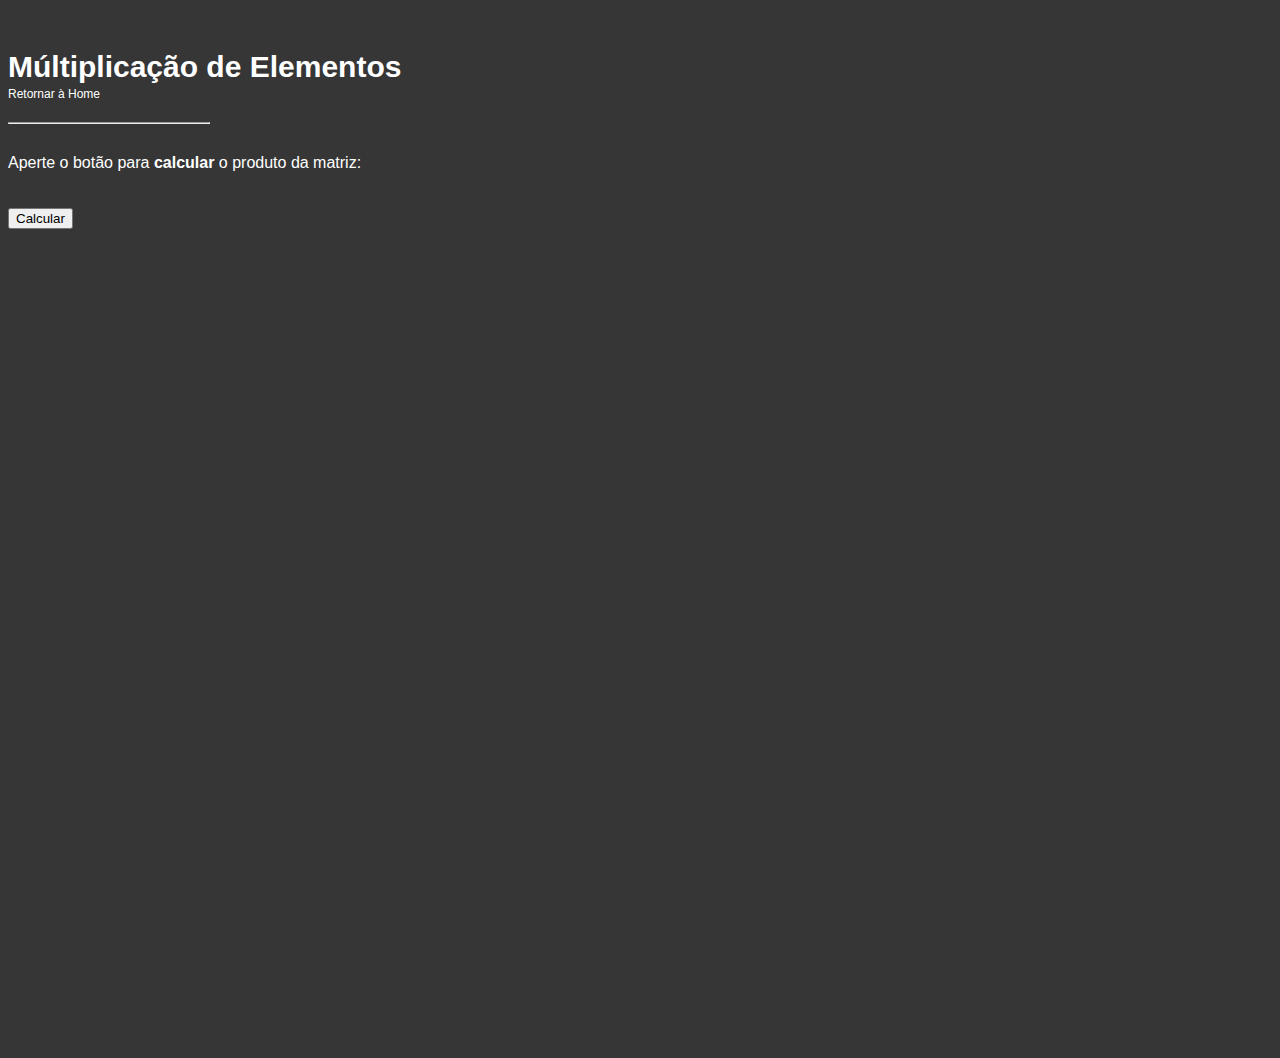
<file: exc1.html>
<!DOCTYPE html>
<html lang="pt-br">
<head>
    <meta charset="UTF-8">
    <meta name="viewport" content="width=device-width, initial-scale=1.0">
    <link rel="stylesheet" href="./0style.css">
    <script src="./1exc1.js" defer></script>
    <title>Exercício 1</title>
</head>
<body>

    <main>

        <h1>Múltiplicação de Elementos</h1>
        <a href="./index.html" class="return-home">Retornar à Home</a>

        <br>
        <hr>
        <br>
        <br>

        <p>Aperte o botão para <strong>calcular</strong> o produto da matriz:</p>        

        <button onclick="calc1()">Calcular</button>
        <div id="resposta"></div>

    </main>
    
</body>
</html>
</file>
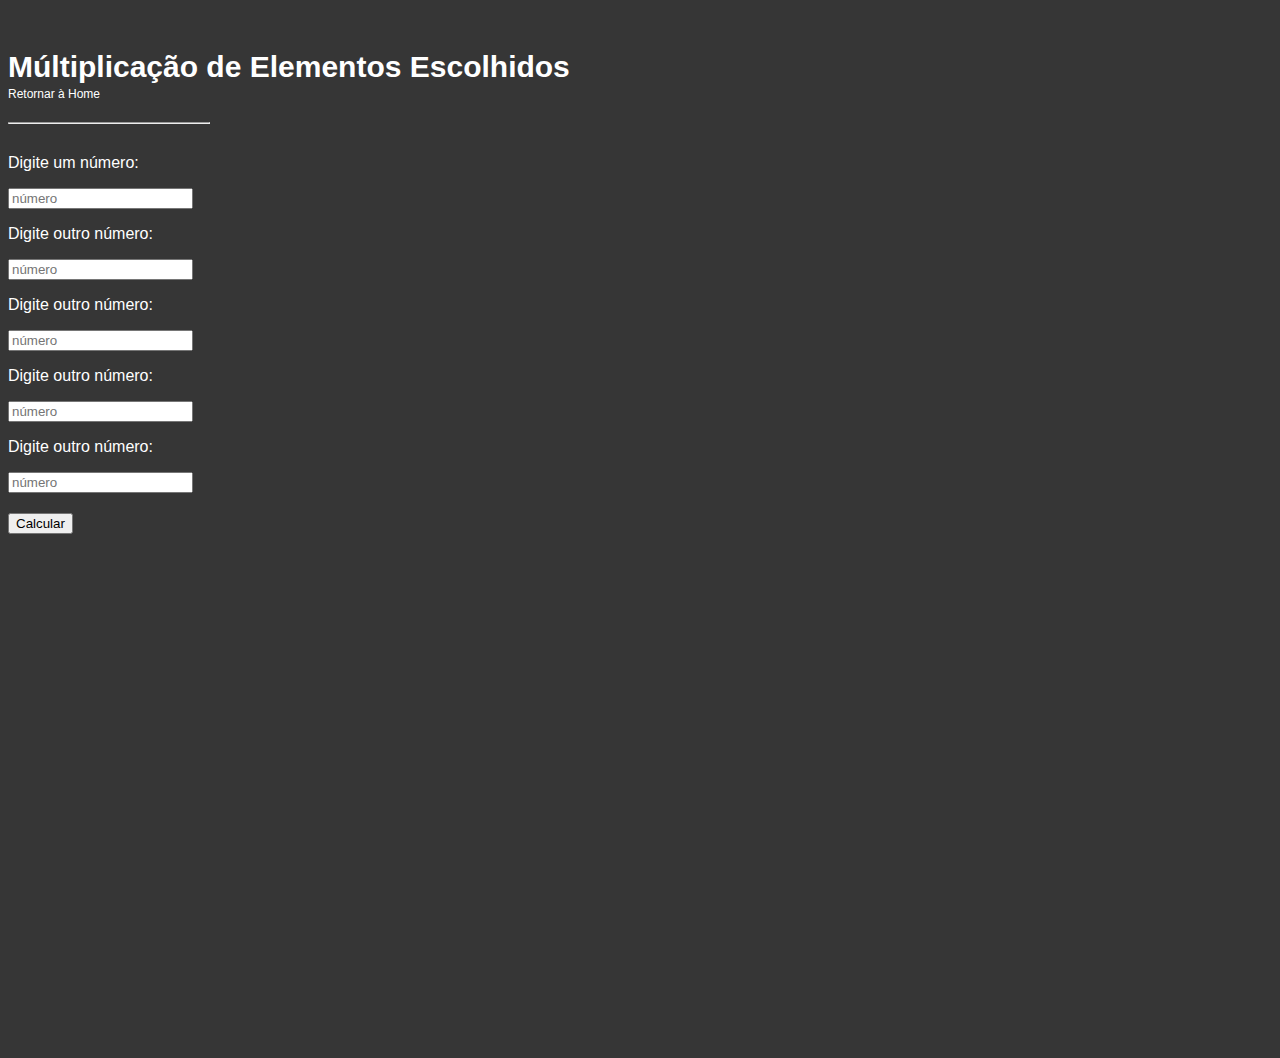
<file: exc2.html>
<!DOCTYPE html>
<html lang="pt-br">
<head>
    <meta charset="UTF-8">
    <meta name="viewport" content="width=device-width, initial-scale=1.0">
    <link rel="stylesheet" href="./0style.css">
    <script src="./1exc2.js" defer></script>
    <title>Exercício 2</title>
</head>
<body>

    <main>

        <h1>Múltiplicação de Elementos Escolhidos</h1>
        <a href="./index.html" class="return-home">Retornar à Home</a>

        <br>
        <hr>
        <br>
        <br>

        <p>Digite um número:</p>    
        <input type="text" placeholder="número" id="num1">    

        <p>Digite outro número:</p>    
        <input type="text" placeholder="número" id="num2">    

        <p>Digite outro número:</p>    
        <input type="text" placeholder="número" id="num3">    

        <p>Digite outro número:</p>    
        <input type="text" placeholder="número" id="num4">    

        <p>Digite outro número:</p>    
        <input type="text" placeholder="número" id="num5">    


        <button onclick="calc2()">Calcular</button>
        <div id="resposta"></div>

    </main>
    
</body>
</html>
</file>
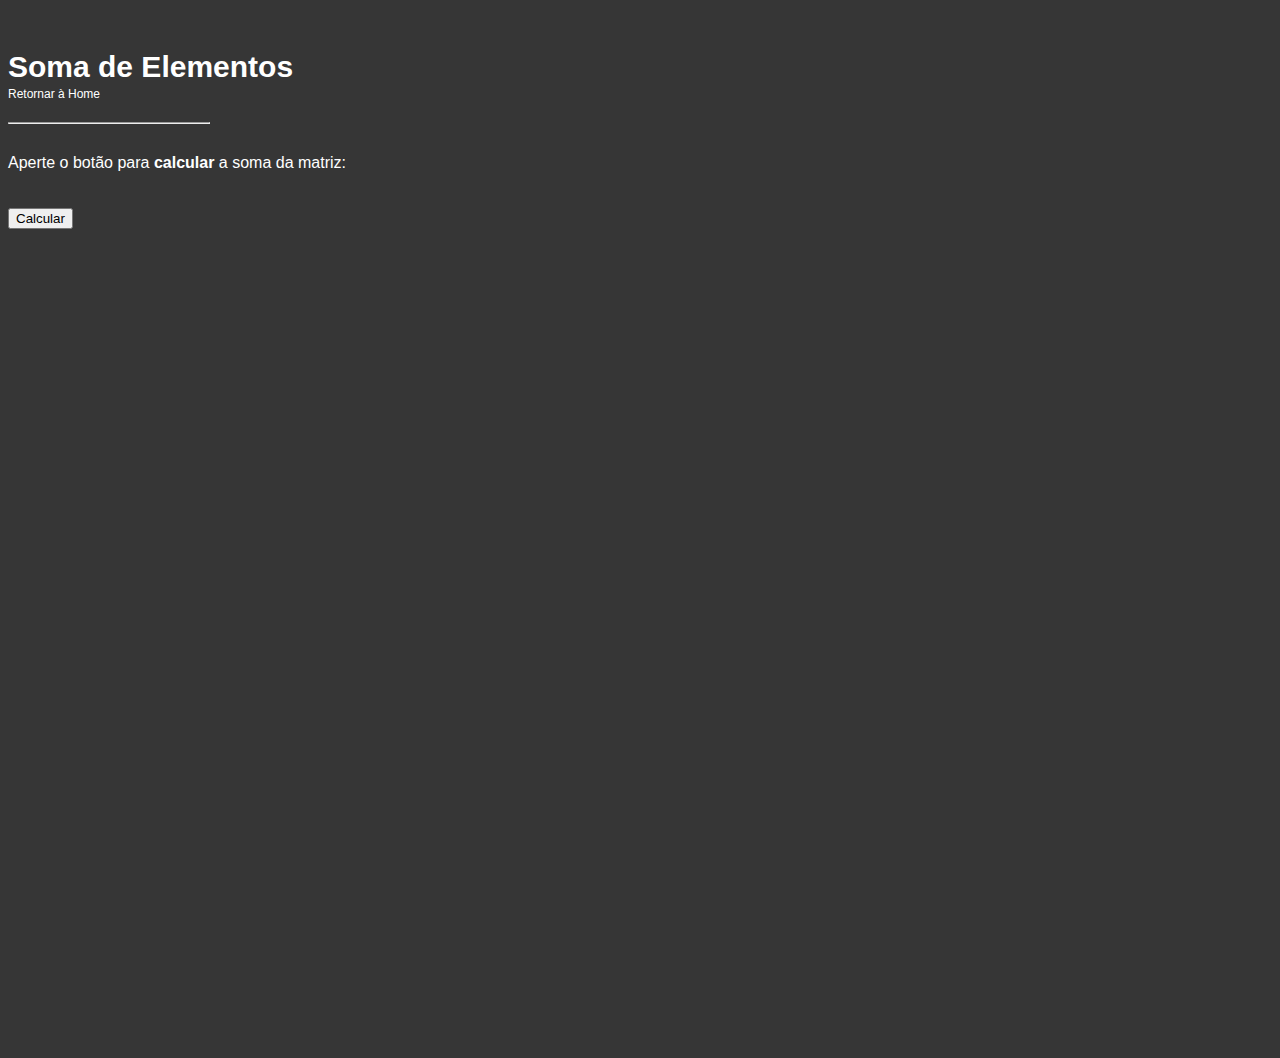
<file: exc3.html>
<!DOCTYPE html>
<html lang="pt-br">
<head>
    <meta charset="UTF-8">
    <meta name="viewport" content="width=device-width, initial-scale=1.0">
    <link rel="stylesheet" href="./0style.css">
    <script src="./1exc3.js" defer></script>
    <title>Exercício 3</title>
</head>
<body>

    <main>

        <h1>Soma de Elementos</h1>
        <a href="./index.html" class="return-home">Retornar à Home</a>

        <br>
        <hr>
        <br>
        <br>

        <p>Aperte o botão para <strong>calcular</strong> a soma da matriz:</p>        

        <button onclick="calc3()">Calcular</button>
        <div id="resposta"></div>

    </main>
    
</body>
</html>
</file>
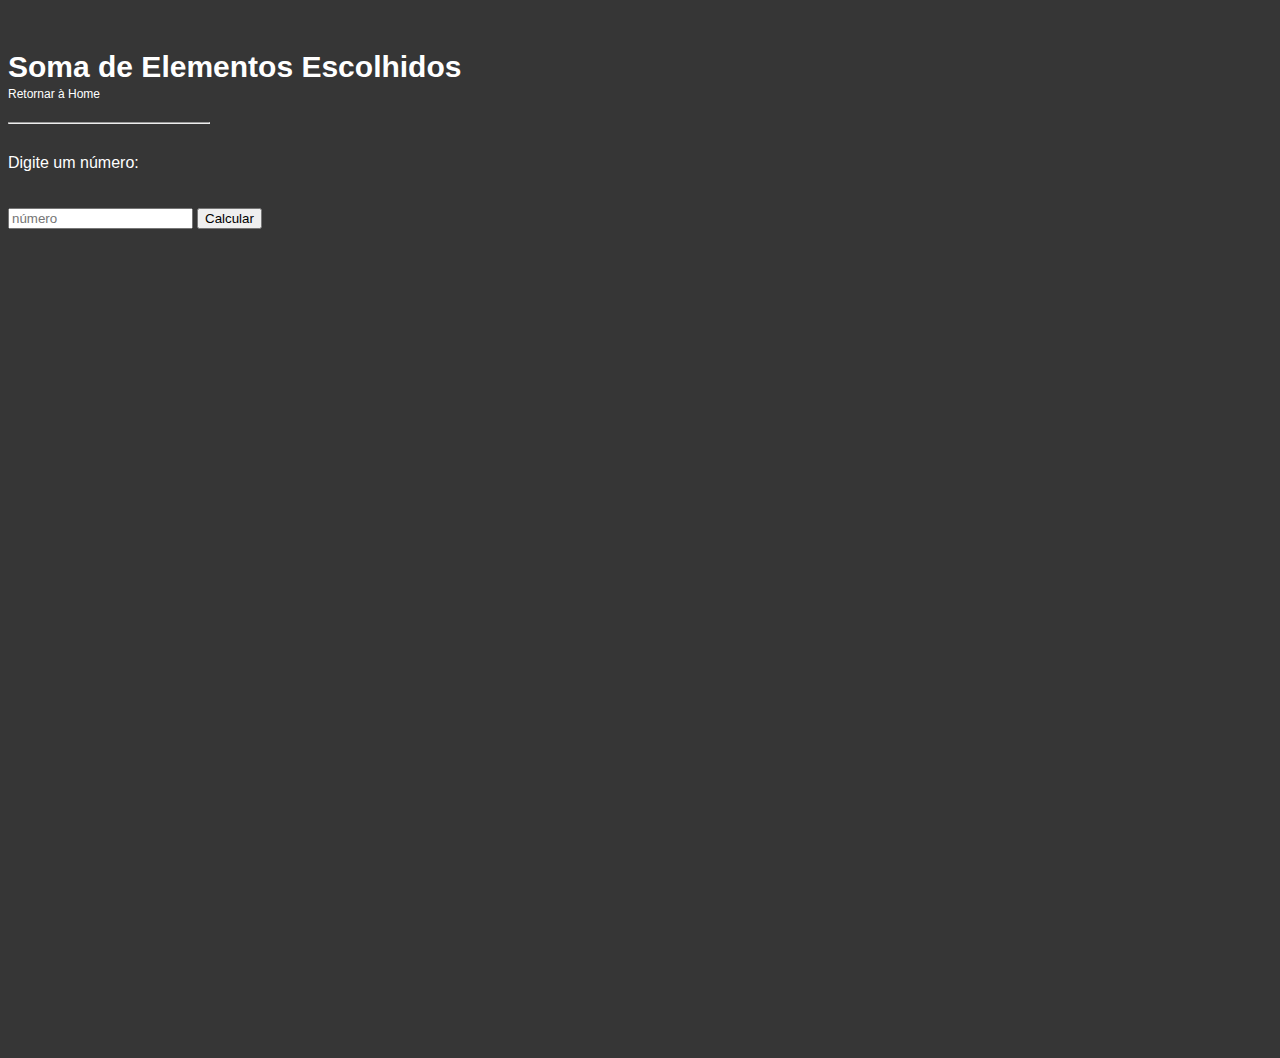
<file: exc4.html>
<!DOCTYPE html>
<html lang="pt-br">
<head>
    <meta charset="UTF-8">
    <meta name="viewport" content="width=device-width, initial-scale=1.0">
    <link rel="stylesheet" href="./0style.css">
    <script src="./1exc4.js" defer></script>
    <title>Exercício 4</title>
</head>
<body>

    <main>

        <h1>Soma de Elementos Escolhidos</h1>
        <a href="./index.html" class="return-home">Retornar à Home</a>

        <br>
        <hr>
        <br>
        <br>

        <p>Digite um número:</p>    
        <input type="text" placeholder="número" id="num">       

        <button onclick="calc4()">Calcular</button>
        <div id="resposta"></div>

    </main>
    
</body>
</html>
</file>
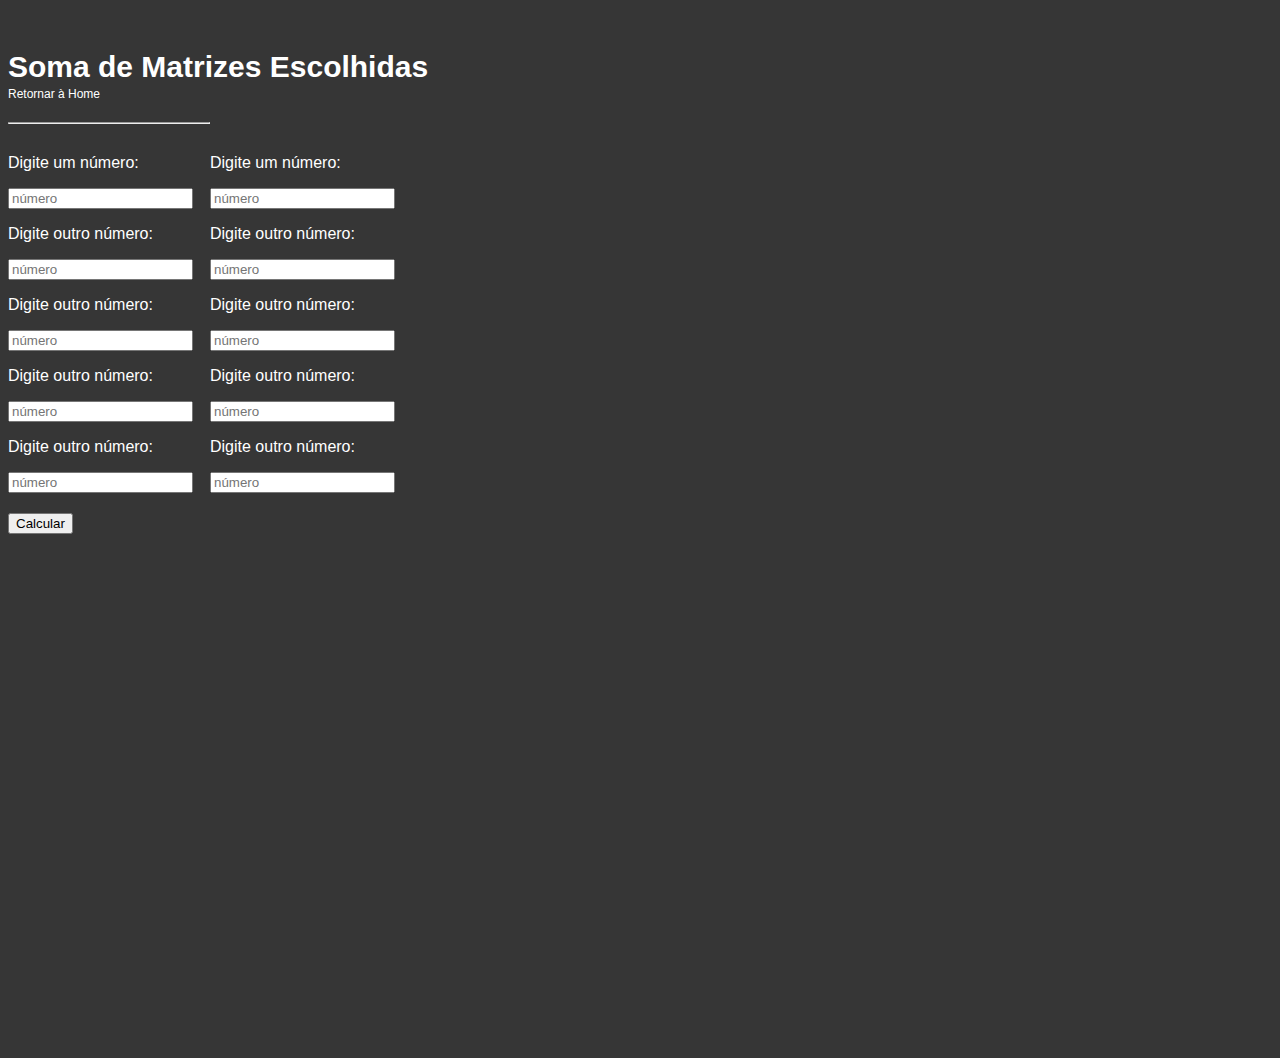
<file: exc5.html>
<!DOCTYPE html>
<html lang="pt-br">
<head>
    <meta charset="UTF-8">
    <meta name="viewport" content="width=device-width, initial-scale=1.0">
    <link rel="stylesheet" href="./0style.css">
    <script src="./1exc5.js" defer></script>
    <title>Exercício 5</title>
</head>
<body>

    <main>

        <h1>Soma de Matrizes Escolhidas</h1>
        <a href="./index.html" class="return-home">Retornar à Home</a>

        <br>
        <hr>
        <br>
        <br>

        <div id="container-exc5" class="container">
            
            <p>Digite um número:</p>    
            <input type="text" placeholder="número" id="num6">    

            <p>Digite outro número:</p>    
            <input type="text" placeholder="número" id="num7">    

            <p>Digite outro número:</p>    
            <input type="text" placeholder="número" id="num8">    

            <p>Digite outro número:</p>    
            <input type="text" placeholder="número" id="num9">    

            <p>Digite outro número:</p>    
            <input type="text" placeholder="número" id="num10"> 
            
        </div>
        <div class="container">

            <p>Digite um número:</p>    
            <input type="text" placeholder="número" id="num1">    

            <p>Digite outro número:</p>    
            <input type="text" placeholder="número" id="num2">    

            <p>Digite outro número:</p>    
            <input type="text" placeholder="número" id="num3">    

            <p>Digite outro número:</p>    
            <input type="text" placeholder="número" id="num4">    

            <p>Digite outro número:</p>    
            <input type="text" placeholder="número" id="num5"> 
            
        </div>


        <button onclick="calc5()">Calcular</button>
        <div id="resposta"></div>

    </main>
    
</body>
</html>
</file>
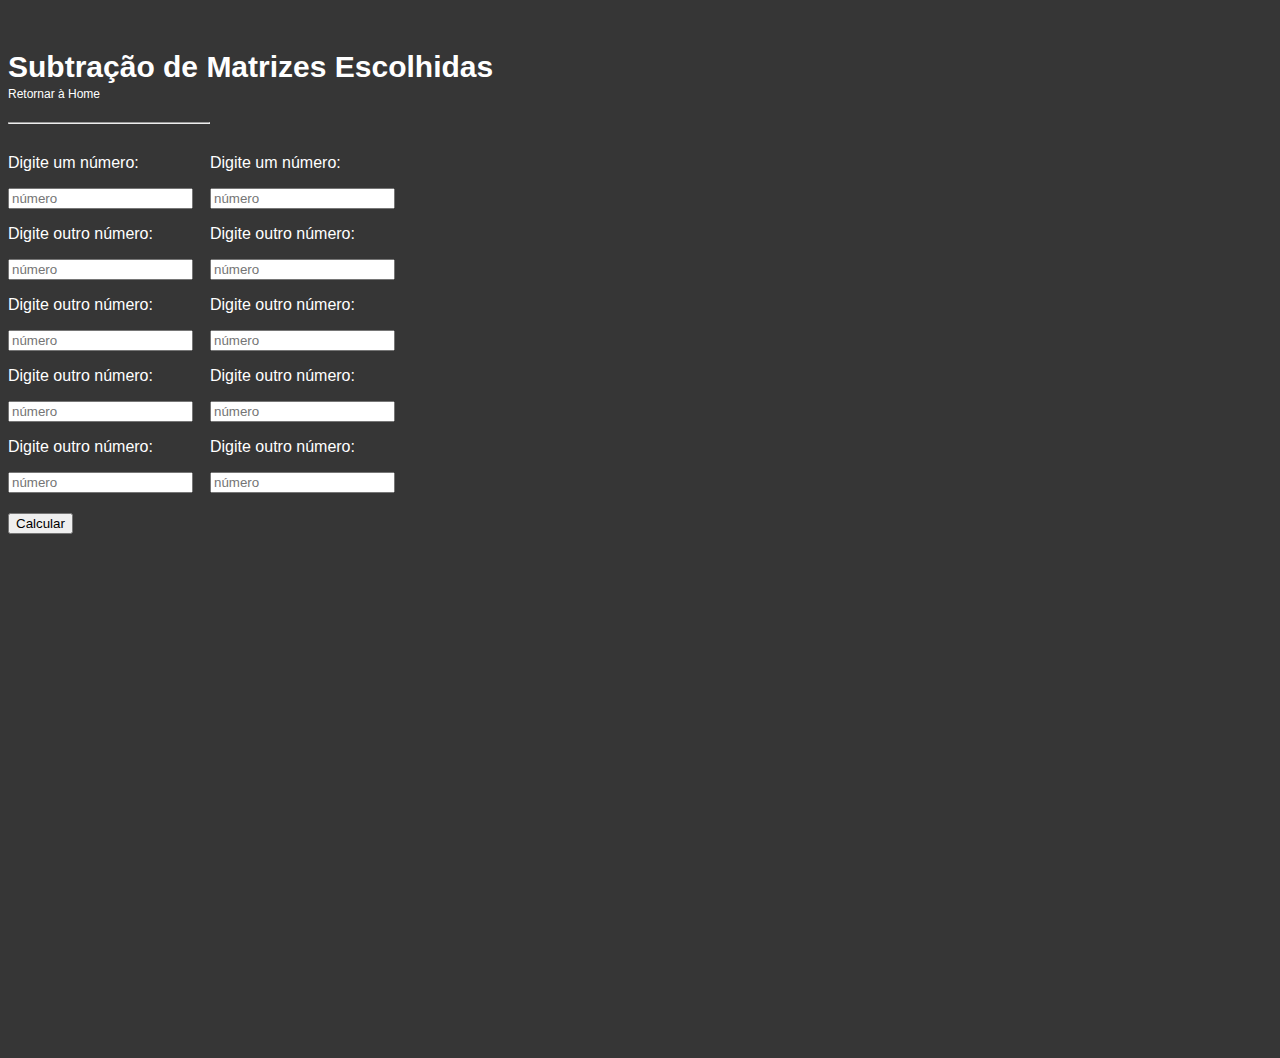
<file: exc6.html>
<!DOCTYPE html>
<html lang="pt-br">
<head>
    <meta charset="UTF-8">
    <meta name="viewport" content="width=device-width, initial-scale=1.0">
    <link rel="stylesheet" href="./0style.css">
    <script src="./1exc6.js" defer></script>
    <title>Exercício 6</title>
</head>
<body>

    <main>

        <h1>Subtração de Matrizes Escolhidas</h1>
        <a href="./index.html" class="return-home">Retornar à Home</a>

        <br>
        <hr>
        <br>
        <br>

        <div id="container-exc5" class="container">
            
            <p>Digite um número:</p>    
            <input type="text" placeholder="número" id="num6">    

            <p>Digite outro número:</p>    
            <input type="text" placeholder="número" id="num7">    

            <p>Digite outro número:</p>    
            <input type="text" placeholder="número" id="num8">    

            <p>Digite outro número:</p>    
            <input type="text" placeholder="número" id="num9">    

            <p>Digite outro número:</p>    
            <input type="text" placeholder="número" id="num10"> 
            
        </div>
        <div class="container">

            <p>Digite um número:</p>    
            <input type="text" placeholder="número" id="num1">    

            <p>Digite outro número:</p>    
            <input type="text" placeholder="número" id="num2">    

            <p>Digite outro número:</p>    
            <input type="text" placeholder="número" id="num3">    

            <p>Digite outro número:</p>    
            <input type="text" placeholder="número" id="num4">    

            <p>Digite outro número:</p>    
            <input type="text" placeholder="número" id="num5"> 
            
        </div>


        <button onclick="calc6()">Calcular</button>
        <div id="resposta"></div>

    </main>
    
</body>
</html>
</file>
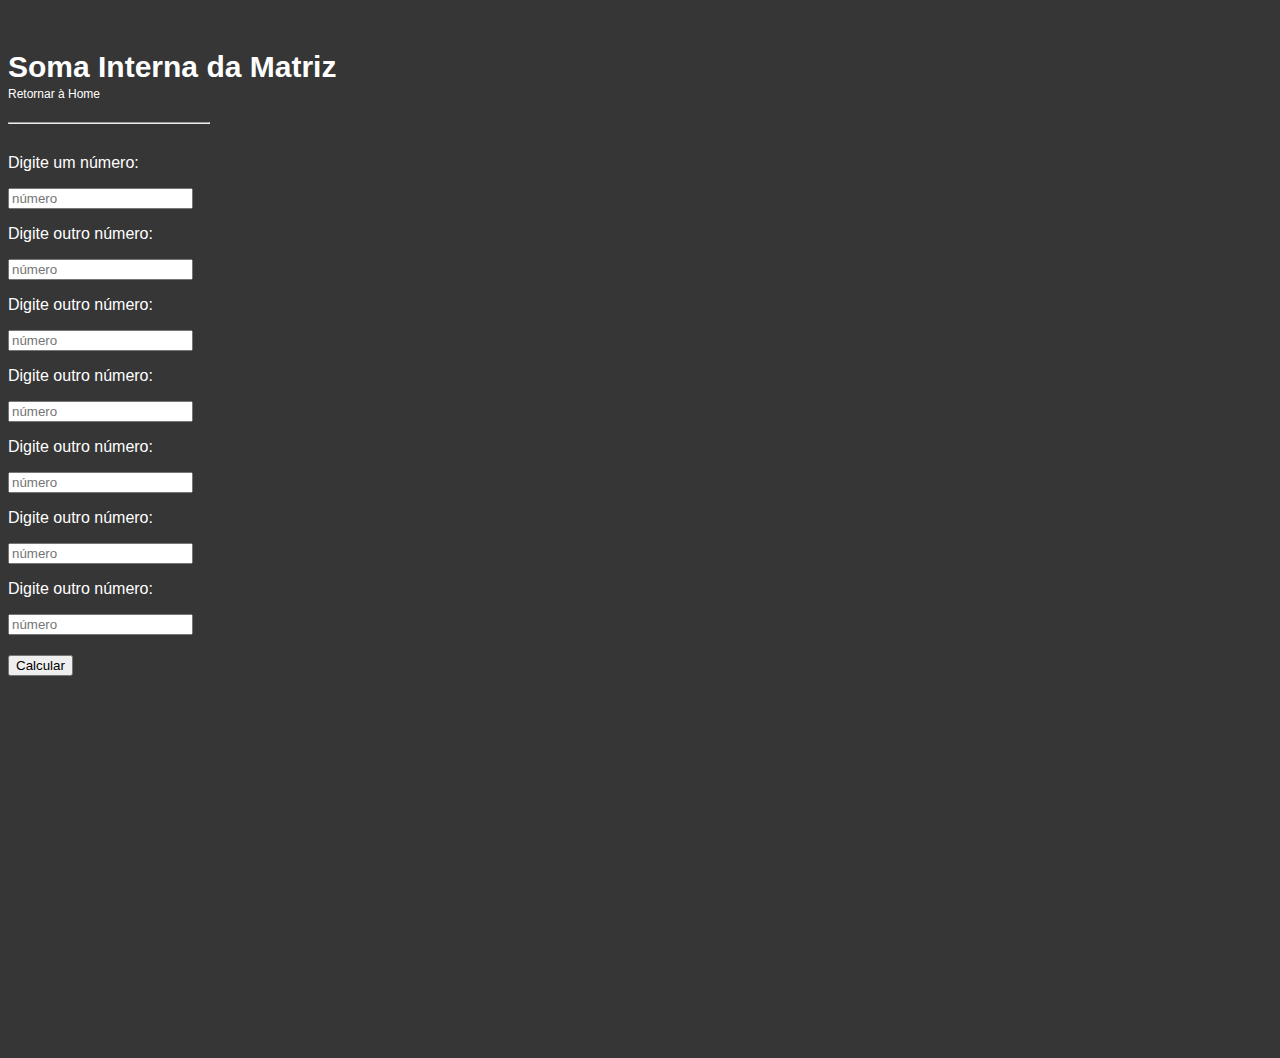
<file: exc7.html>
<!DOCTYPE html>
<html lang="pt-br">
<head>
    <meta charset="UTF-8">
    <meta name="viewport" content="width=device-width, initial-scale=1.0">
    <link rel="stylesheet" href="./0style.css">
    <script src="./1exc7.js" defer></script>
    <title>Exercício 7</title>
</head>
<body>

    <main>

        <h1>Soma Interna da Matriz</h1>
        <a href="./index.html" class="return-home">Retornar à Home</a>

        <br>
        <hr>
        <br>
        <br>

        <p>Digite um número:</p>    
        <input type="text" placeholder="número" id="num1">    

        <p>Digite outro número:</p>    
        <input type="text" placeholder="número" id="num2">    

        <p>Digite outro número:</p>    
        <input type="text" placeholder="número" id="num3">    

        <p>Digite outro número:</p>    
        <input type="text" placeholder="número" id="num4">    

        <p>Digite outro número:</p>    
        <input type="text" placeholder="número" id="num5">
        
        <p>Digite outro número:</p>    
        <input type="text" placeholder="número" id="num6">    

        <p>Digite outro número:</p>    
        <input type="text" placeholder="número" id="num7">


        <button onclick="calc7()">Calcular</button>
        <div id="resposta"></div>

    </main>
    
</body>
</html>
</file>
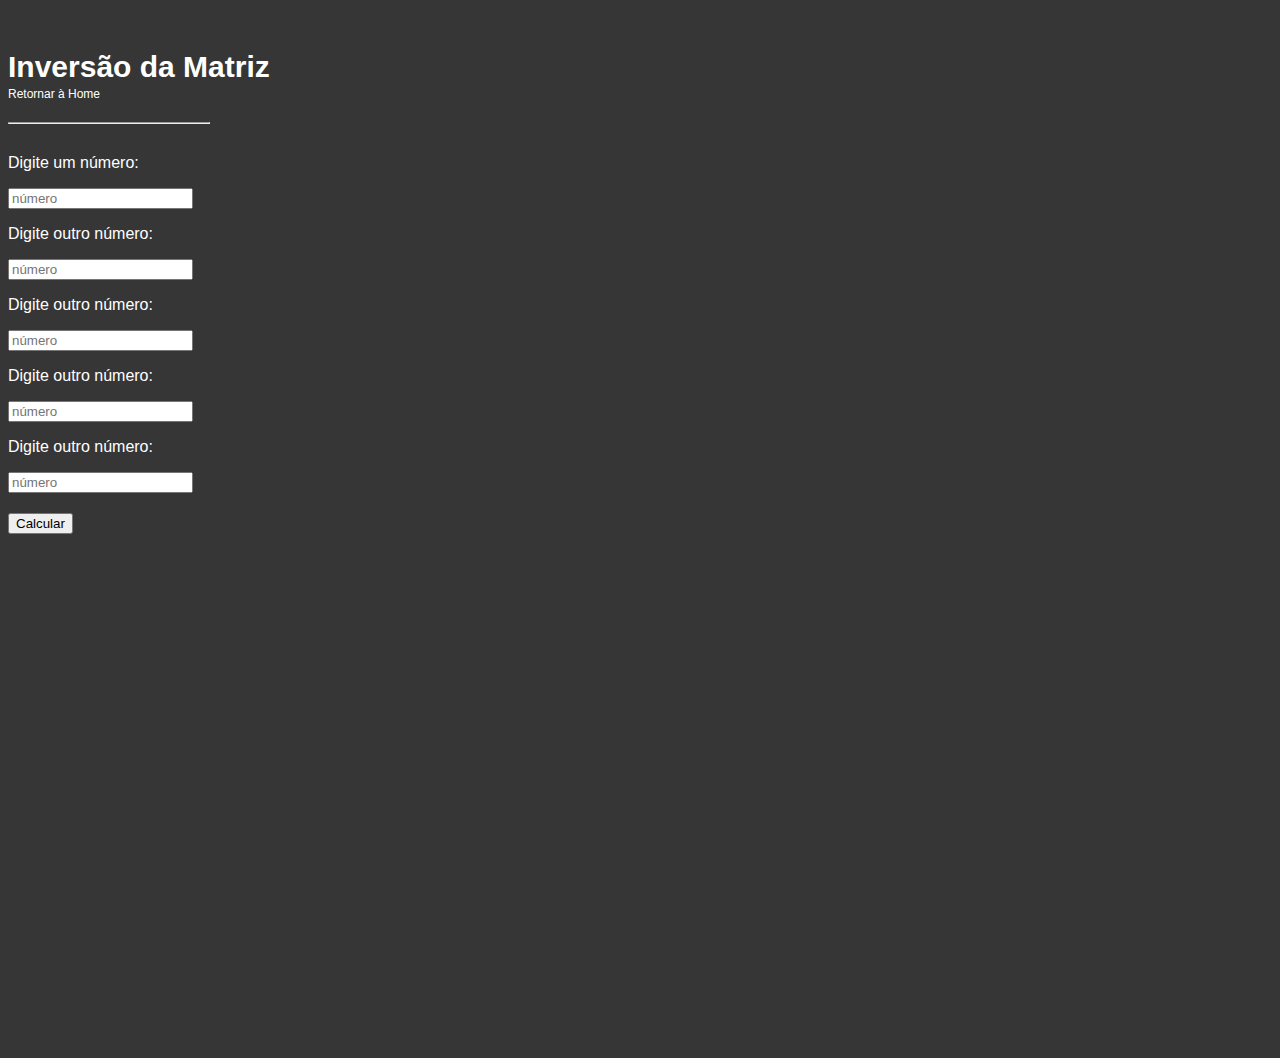
<file: exc8.html>
<!DOCTYPE html>
<html lang="pt-br">
<head>
    <meta charset="UTF-8">
    <meta name="viewport" content="width=device-width, initial-scale=1.0">
    <link rel="stylesheet" href="./0style.css">
    <script src="./1exc8.js" defer></script>
    <title>Exercício 8</title>
</head>
<body>

    <main>

        <h1>Inversão da Matriz</h1>
        <a href="./index.html" class="return-home">Retornar à Home</a>

        <br>
        <hr>
        <br>
        <br>

        <p>Digite um número:</p>    
        <input type="text" placeholder="número" id="num1">    

        <p>Digite outro número:</p>    
        <input type="text" placeholder="número" id="num2">    

        <p>Digite outro número:</p>    
        <input type="text" placeholder="número" id="num3">    

        <p>Digite outro número:</p>    
        <input type="text" placeholder="número" id="num4">    

        <p>Digite outro número:</p>    
        <input type="text" placeholder="número" id="num5">    


        <button onclick="calc8()">Calcular</button>
        <div id="resposta"></div>

    </main>
    
</body>
</html>
</file>
<file: 0style.css>
body{

    height:1000px;
    width:100%;
    background-color:#363636;
    color:white;

}

hr{

    width:200px;
    float:left;
    margin:20px 0;

}

h1{

    font: bold 30px arial;
    margin-top: 50px; 
    margin-bottom:0;  

}

nav{

    height:500px;
    width:100px;

}

nav a{

    color:white;
    text-decoration:none;
    border-radius:2px;
    font:normal 16px arial;

}

nav a:hover{

    transition:0.2s;
    background-color:white;
    color:black

}

p{

    font:normal 16px arial;

}

strong{

    border-radius:2px;

}

strong:hover{

    background-color:white;
    color:black;
    transition:0.2s;

}

button{

    margin-top:20px;

}

/* CLASSES */

.return-home{

    font:normal 12px arial;
    color:white;
    text-decoration:none;
    border-radius:2px;
    display:inline;

}

.return-home:hover{

    background-color:white;
    color:black;
    transition:0.2s;

}

/* IDs*/

#resposta{

    margin-top:10px;
    width:400px;
    height:100px;

}

#container{

    width:200px;
    height:500px;
    margin-bottom:20px;

}

#container-exc5{

    float:left;
    margin-right:-200px;

}

#num5, #num7{

    display:block;

}
</file>
